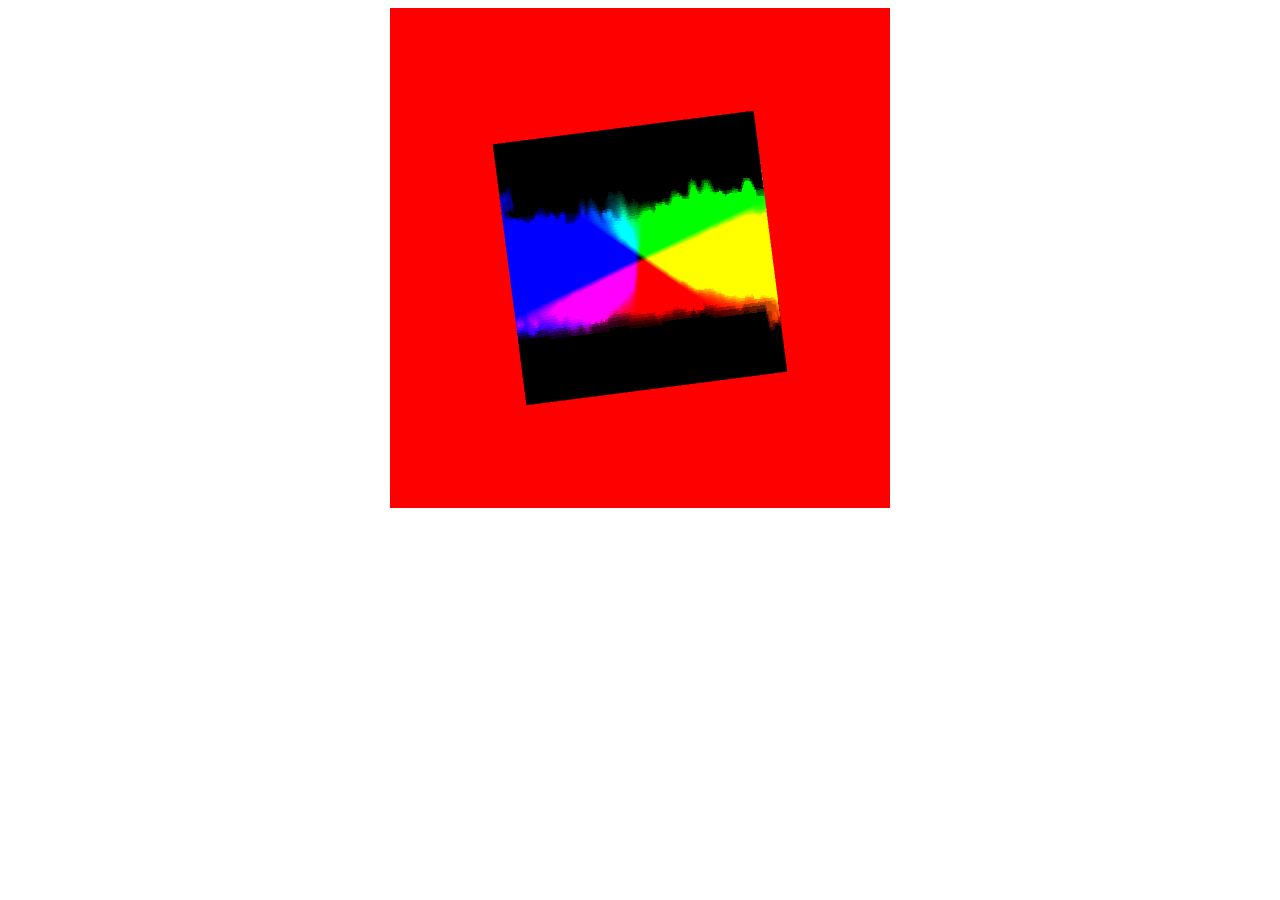
<file: webgl.html>
<!doctype html>
<html lang="en">
  <head>
    <title>WebGL Demo</title>
    <meta charset="utf-8">
    
    <style>
      canvas {
        background-color: black;
        display: block;
        margin: 0 auto;
      }
      video {
        display: none;
      }
    </style>
  </head>

  <body>
  </body>

  <script src="webgl.js"></script>
</html>
</file>
